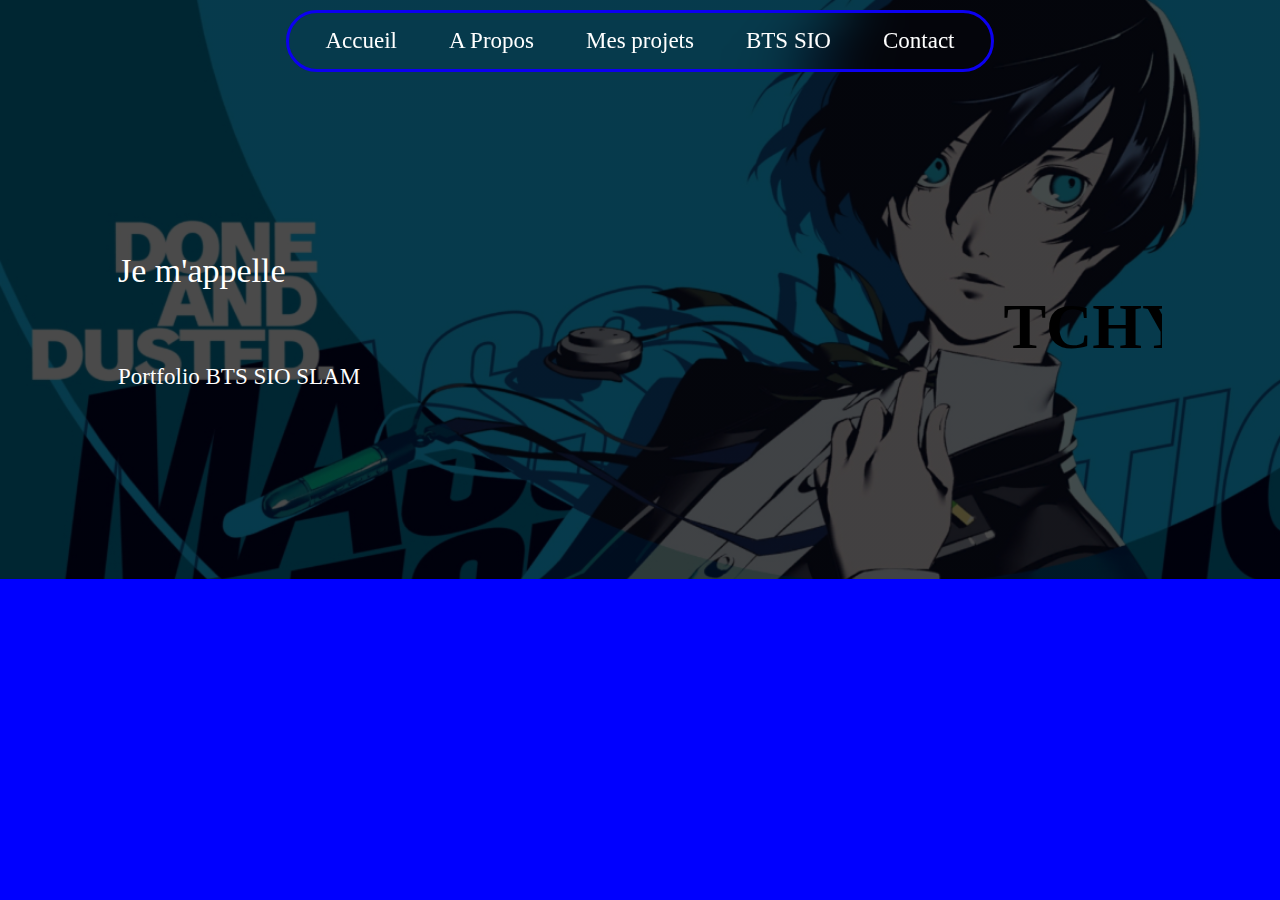
<file: index.html>
<!DOCTYPE html>
<html lang="fr">
<head>
    <meta charset="UTF-8">
    <meta name="viewport" content="width=device-width, initial-scale=1.0">
    <title>Portfolio</title>
    <link rel="stylesheet" href="css/style.css">
</head>
<body>
    <header>
        <nav>
            <a href="">Accueil</a>
            <a href="">A Propos</a>
            <a href="">Mes projets</a>
            <a href="bts_sio.html">BTS SIO</a>
            <a href="">Contact</a>
        </nav>
    <div class="titre">
        <p class="debut">Je m'appelle</p>
        <div class="split-text-container">
        <h1> <span class="text-part left">Kenan </span><span class="text-part right">Tchycou</span></h1>
        </div>
        <p class="fin">Portfolio BTS SIO SLAM</p>
    </div>
    </header>
    <main></main>
    <footer></footer>
</body>
</html>
</file>
<file: css/style.css>
*{
    box-sizing: border-box;
}

body{
    margin: 0;
    background-color: blue;
}

header{
    display: flex;
    flex-direction: column;
    align-items: center;
    background: linear-gradient(rgba(0, 0, 0, 0.7), rgba(0, 0, 0, 0.7)), url("../img/Persona.jpg");
    background-size: cover;
    height: 579px;
    padding: 10px;
}
nav{
    border: solid #0C00F0 3px;
    display: flex;
    justify-content: space-between;
    height: 62px;
    border-radius: 73px;
    align-items: center;
    padding: 8px 10px;
    backdrop-filter: blur(20px);
}

a{
    padding: 8px 16px;
    margin: 10px;
    font-size: 23px;
    text-decoration: none;
    color: white;
}
a:hover {
background-color: rgba(0, 0, 255, 0.459);
border-radius: 35px;
}

p{
    color: white;
}

.titre{
    display: flex;
    flex-direction: column;
    justify-content: center;
    width: 100%;
    height: 100%;
    padding: 108px;
}

.debut{
    font-size: 34px;
    margin: 0;
}

.fin{
    font-size: 23px;
    margin: 0;
}

h1{
    margin: 0;
    font-size: 64px;
    color: black;
}

.split-text-container {
    display: flex;
    font-size: 5rem;
    font-weight: bold;
    text-transform: uppercase;
    color: #fff;
    overflow: hidden;
}

.text-part {
    display: inline-block;
    position: relative;
    transform: translateX(0);
    animation-duration: 2s;
    animation-timing-function: ease-out;
    animation-fill-mode: forwards;
}

.text-part.left {
    transform: translateX(-200%);
    animation-name: slide-in-left;
}

.text-part.right {
    transform: translateX(200%);
    animation-name: slide-in-right;
}

@keyframes slide-in-left {
    0% {
        transform: translateX(-200%);
    }
    100% {
        transform: translateX(0);
    }
}

@keyframes slide-in-right {
    0% {
        transform: translateX(200%);
    }
    100% {
        transform: translateX(0);
    }
}
</file>
